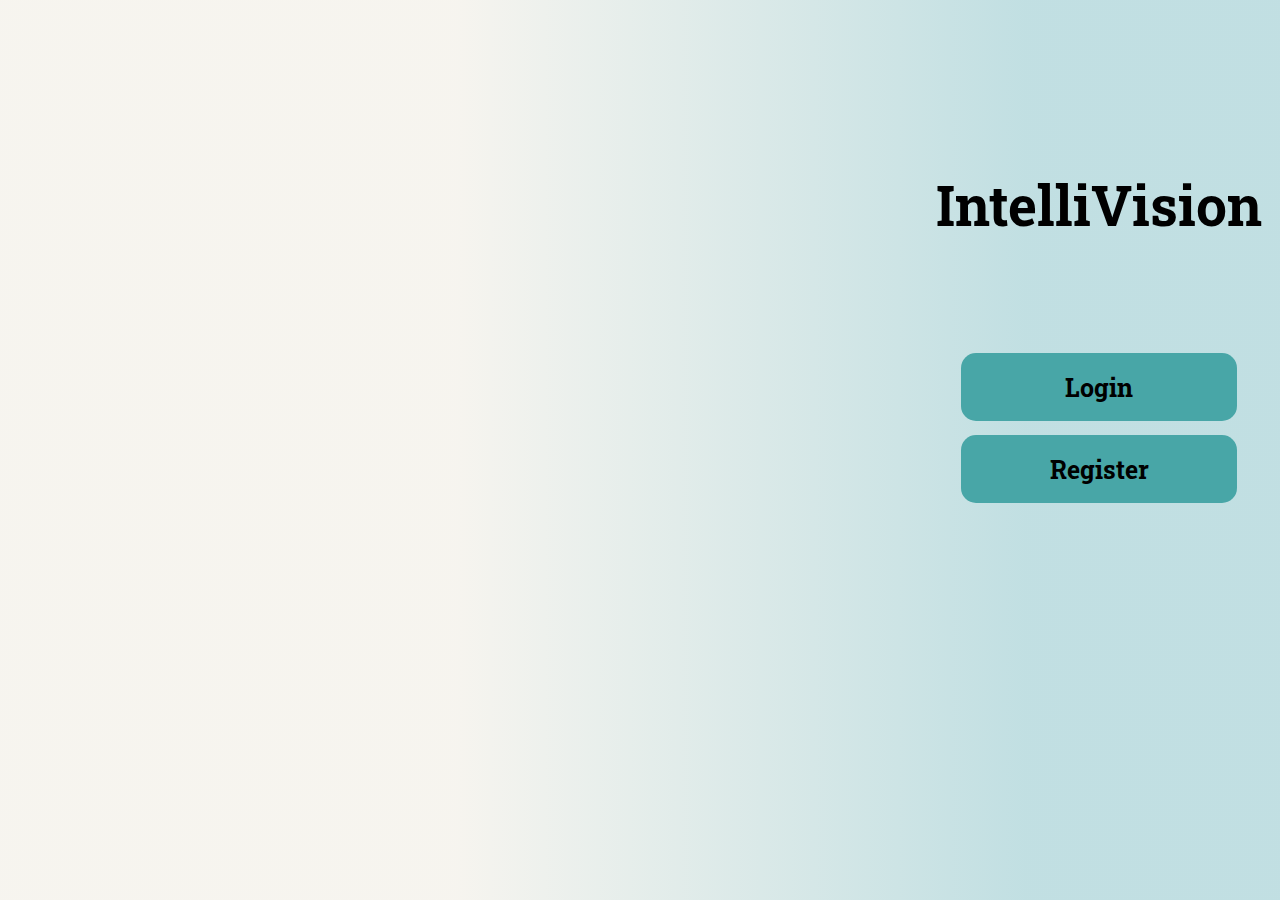
<file: Frontend/HTML/index.html>
<!DOCTYPE html>
<html lang="en">
<head>
    <meta charset="UTF-8">
    <meta name="viewport" content="width=device-width, initial-scale=1.0">
    <title>IntelliVision</title>
    <link rel="preconnect" href="https://fonts.googleapis.com">
    <link rel="preconnect" href="https://fonts.gstatic.com" crossorigin>
    <link href="https://fonts.googleapis.com/css2?family=Roboto+Slab:wght@100..900&display=swap" rel="stylesheet">
    <link rel="stylesheet" href="../CSS/index.css">
</head>
<body>

    <section>
       <div class="main">
           <div class="left-side">
    
           </div>
           <div class="right-side">
                <div class="name">
                    <span class="name-intel">IntelliVision</span>
                </div>
    
                <div class="btn">
                    <div class="button">
                        <span class="login">Login</span>
                    </div>
                    <div class="button">
                        <span class="login">Register</span>
                    </div>
                </div>
           </div>
       </div>
    
    </section>
</body>
</html>
</file>
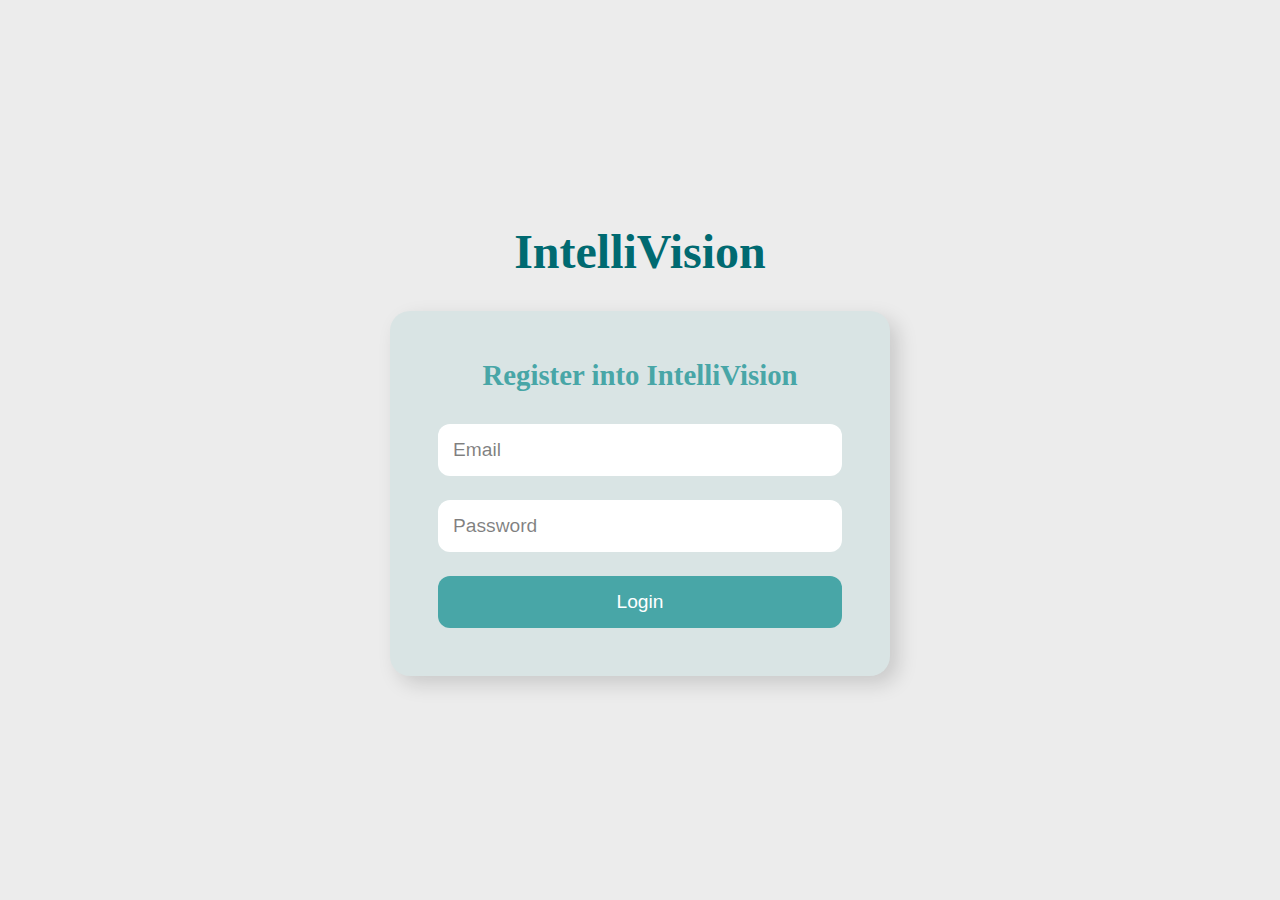
<file: Frontend/HTML/login.html>
<!DOCTYPE html>
<html lang="en">
<head>
    <meta charset="UTF-8">
    <meta name="viewport" content="width=device-width, initial-scale=1.0">
    <title>Register</title>
    <link rel="preconnect" href="https://fonts.googleapis.com">
    <link rel="preconnect" href="https://fonts.gstatic.com" crossorigin>
    <link href="https://fonts.googleapis.com/css2?family=Roboto+Slab:wght@100..900&display=swap" rel="stylesheet">
    <link rel="stylesheet" href="../CSS/register.css">

</head>
<body>
    <h1 class="register-h1">IntelliVision</h1>
    <div class="form-container">
      <h2>Register into IntelliVision</h2>
      <form>
        <input type="email" placeholder="Email" required />
        <input type="password" placeholder="Password" required />
        <button type="submit">Login</button>
      </form>
    </div>
</body>
</html>
</file>
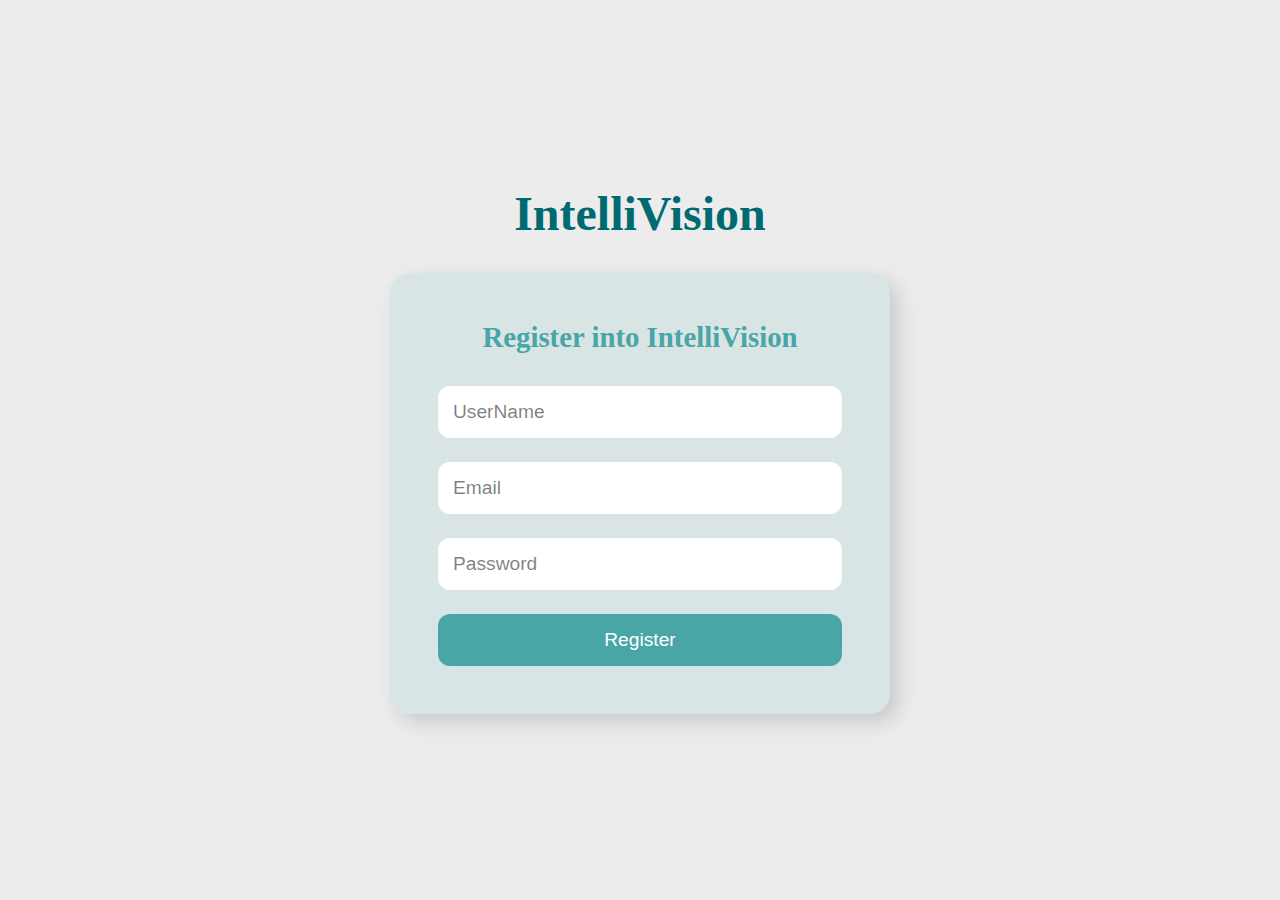
<file: Frontend/HTML/Register.html>
<!DOCTYPE html>
<html lang="en">
<head>
    <meta charset="UTF-8">
    <meta name="viewport" content="width=device-width, initial-scale=1.0">
    <title>Register</title>
    <link rel="preconnect" href="https://fonts.googleapis.com">
    <link rel="preconnect" href="https://fonts.gstatic.com" crossorigin>
    <link href="https://fonts.googleapis.com/css2?family=Roboto+Slab:wght@100..900&display=swap" rel="stylesheet">
    <link rel="stylesheet" href="../CSS/register.css">

</head>
<body>
    <h1 class="register-h1">IntelliVision</h1>
    <div class="form-container">
      <h2>Register into IntelliVision</h2>
      <form>
        <input type="text" placeholder="UserName" required />
        <input type="email" placeholder="Email" required />
        <input type="password" placeholder="Password" required />
        <button type="submit">Register</button>
      </form>
    </div>
</body>
</html>
</file>
<file: Frontend/CSS/index.css>
*{
    margin: 0;
    padding: 0;
    box-sizing: border-box;
    
}

:root {
    --primary-: #48A6A7;
    --secondary-: #9ACBD0;
    --background-: #F2EFE7;
    --dark-: #006A71;
    
}

.main{
    width: 100%;
    height: 100vh;
    background: linear-gradient(270deg, rgba(154, 203, 208, 0.61) 19.9%, rgba(242, 239, 231, 0.67) 64.4%);
    display: flex;
    flex-direction: row;
    justify-content: space-evenly;
}

.left-side{
    width: 900px;
    height: 100%;
}
.right-side{
  
    height: 620px;
    width: 326px;
    display: flex;
    width: 326px;
    flex-direction: column;
    justify-content: center;
    align-items: center;
    gap: 160px;
    
}

.name{
    display: flex;
    position: relative;
    top: 50px;
    flex-direction: column;
    justify-content: start;
}
.name-intel{
    color: #000;
    font-family: "Roboto Slab";
    font-size: 55px;
    font-weight: 700;   
    line-height: 76px; 
}

.btn{
    height: 150px;
    display: flex;
    flex-direction: column;
    justify-content: space-between;
}

.button{
    display: flex;
    width: 276px;
    height: 68px;
    padding: 0px 100px;
    justify-content: center;
    align-items: center;
    gap: 10px;
    flex-shrink: 0;
    border-radius: 15px;
    background: var(--Color-Primary, #48A6A7);
}
.login{
    color: #000;
    text-align: center;


    font-family: "Roboto Slab";
    font-size: 25px;
    font-style: normal;
    font-weight: 700;
    line-height: 35px;
}


.register-body{
    height: 100%;
    background-color: #ececec;
    display: flex;
    flex-direction: column;
    justify-content: center;
    align-items: center;
}
.register-h1{
    font-family: "Roboto Slab";
    font-size: 55px;
    font-style: normal;
    font-weight: 700;
    line-height: 76px;
    color: var(--dark-);
}

.form-container {
    background-color: #d9e4e4;
    padding: 3rem;
    border-radius: 20px;
    box-shadow: 8px 8px 20px rgba(0, 0, 0, 0.15);
    width: 100%;
    max-width: 500px;
    text-align: center;
}

.form-container h2 {
    color: #48a6a7;
    font-size: 1.8rem;
    margin-bottom: 2rem;
}

.form-container input {
    width: 100%;
    padding: 15px;
    margin-bottom: 1.5rem;
    border: none;
    border-radius: 12px;
    font-size: 1.2rem;
}

.form-container button {
    background-color: #48a6a7;
    color: #ffffff;
    border: none;
    padding: 15px;
    width: 100%;
    border-radius: 12px;
    font-size: 1.2rem;
    cursor: pointer;
    transition: background-color 0.3s ease;
}

.form-container button:hover {
    background-color: #006a71;
}
</file>
<file: Frontend/CSS/register.css>
*{
    margin: 0;
    padding: 0;
    box-sizing: border-box;
    
}

:root {
    --primary-: #48A6A7;
    --secondary-: #9ACBD0;
    --background-: #F2EFE7;
    --dark-: #006A71;
    
}

html,body{
    height: 100%;
    background-color: #ececec;
    display: flex;
    flex-direction: column;
    justify-content: center;
    align-items: center;
}

.register-h1 {
    color: #006a71;
    font-size: 3rem;
    margin-bottom: 2rem;
}

.form-container {
    background-color: #d9e4e4;
    padding: 3rem;
    border-radius: 20px;
    box-shadow: 8px 8px 20px rgba(0, 0, 0, 0.15);
    width: 100%;
    max-width: 500px;
    text-align: center;
}

.form-container h2 {
    color: #48a6a7;
    font-size: 1.8rem;
    margin-bottom: 2rem;
}

.form-container input {
    width: 100%;
    padding: 15px;
    margin-bottom: 1.5rem;
    border: none;
    border-radius: 12px;
    font-size: 1.2rem;
}

.form-container button {
    background-color: #48a6a7;
    color: #ffffff;
    border: none;
    padding: 15px;
    width: 100%;
    border-radius: 12px;
    font-size: 1.2rem;
    cursor: pointer;
    transition: background-color 0.3s ease;
}

.form-container button:hover {
    background-color: #006a71;
}

input::placeholder {
  color: rgba(0, 0, 0, 0.5); /* 50% transparent */
}

input:-ms-input-placeholder {
  color: rgba(0, 0, 0, 0.5);
}

input::-ms-input-placeholder {
  color: rgba(0, 0, 0, 0.5);
}
</file>
